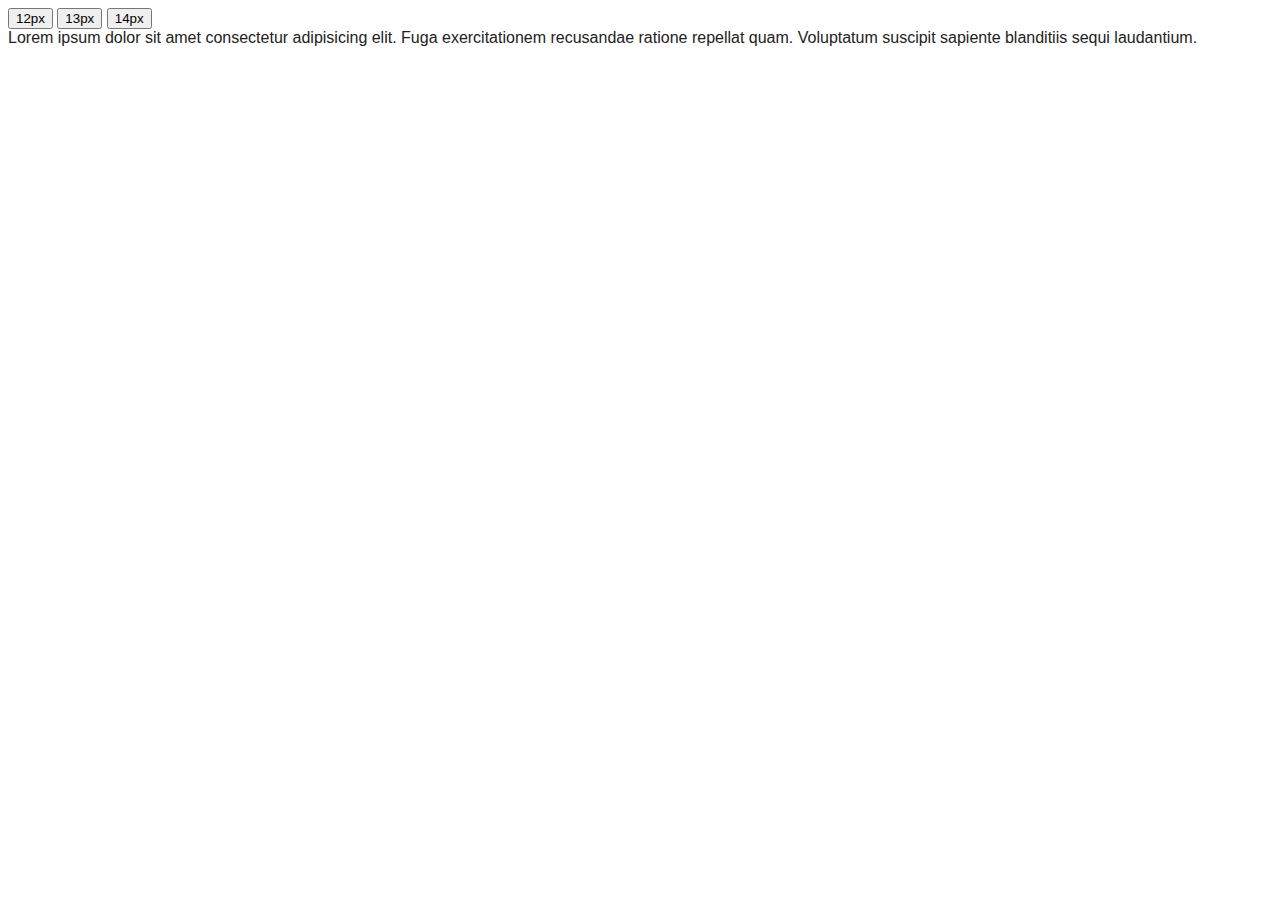
<file: clausuras/index.html>
<!DOCTYPE html>
<html lang="en">
<head>
    <meta charset="UTF-8">
    <link rel="stylesheet" href="style.css">
    <meta name="viewport" content="width=device-width, initial-scale=1.0">
    <title>Document</title>
</head>
<body>
    
    <button class="t12">12px</button>
    <button class="t13">13px</button>
    <button class="t14">14px</button>
    <div class="texto">
        Lorem ipsum dolor sit amet consectetur adipisicing elit. Fuga exercitationem recusandae ratione repellat quam. Voluptatum suscipit sapiente blanditiis sequi laudantium.
    </div>
    <script src="app.js"></script>
</body>
</html>
</file>
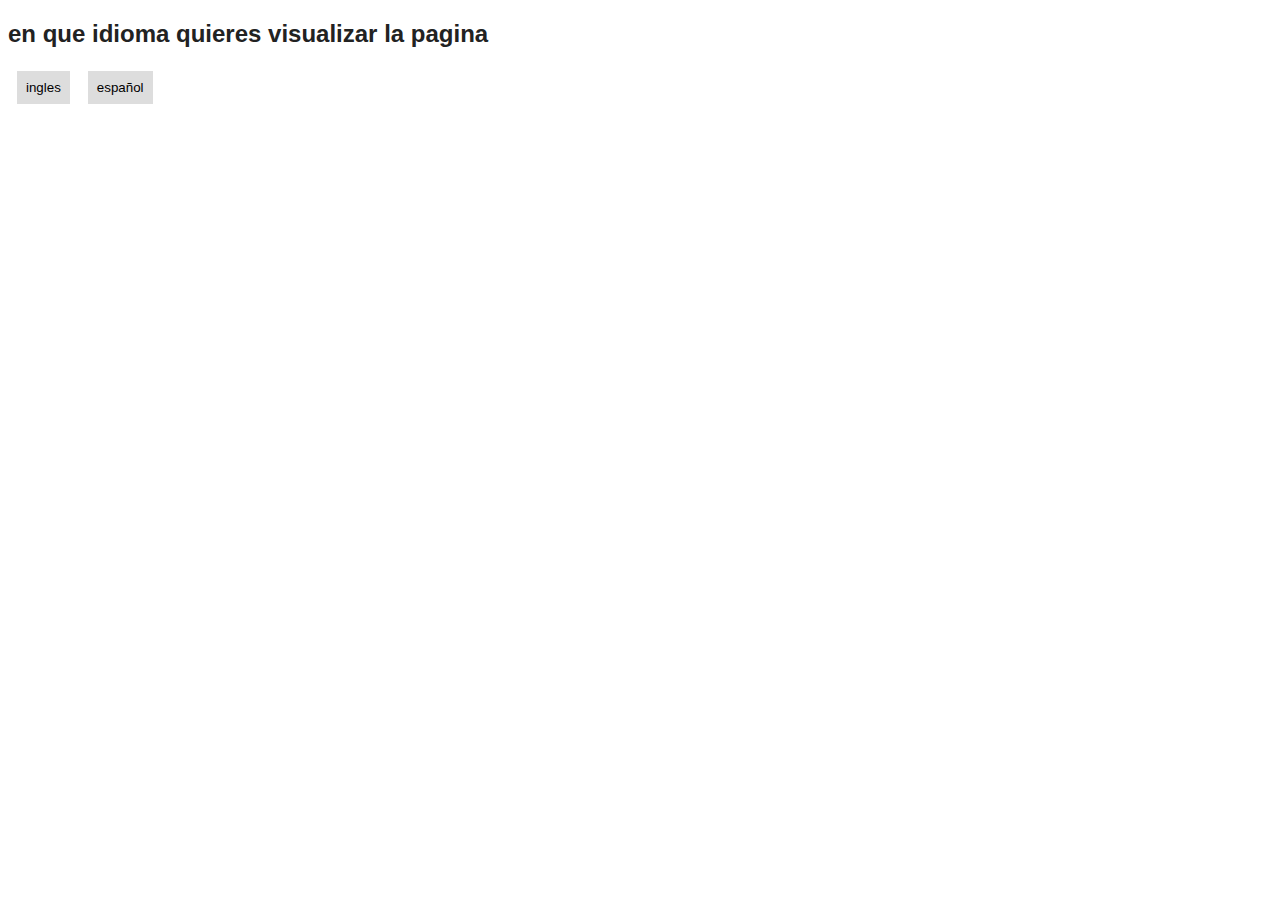
<file: Definir idioma con LocalStorage/index.html>
<!DOCTYPE html>
<html lang="en">
<head>
    <meta charset="UTF-8">
   <link rel="stylesheet" href="style.css">
    <meta name="viewport" content="width=device-width, initial-scale=1.0">
    <title>Document</title>
</head>
<body>
    <div class="modal-overlay">
        <h2>en que idioma quieres visualizar la pagina</h2>
        <button class="en">ingles</button><button class="es">español</button>
    </div>
    <script src="app.js"></script>
</body>
</html>
</file>
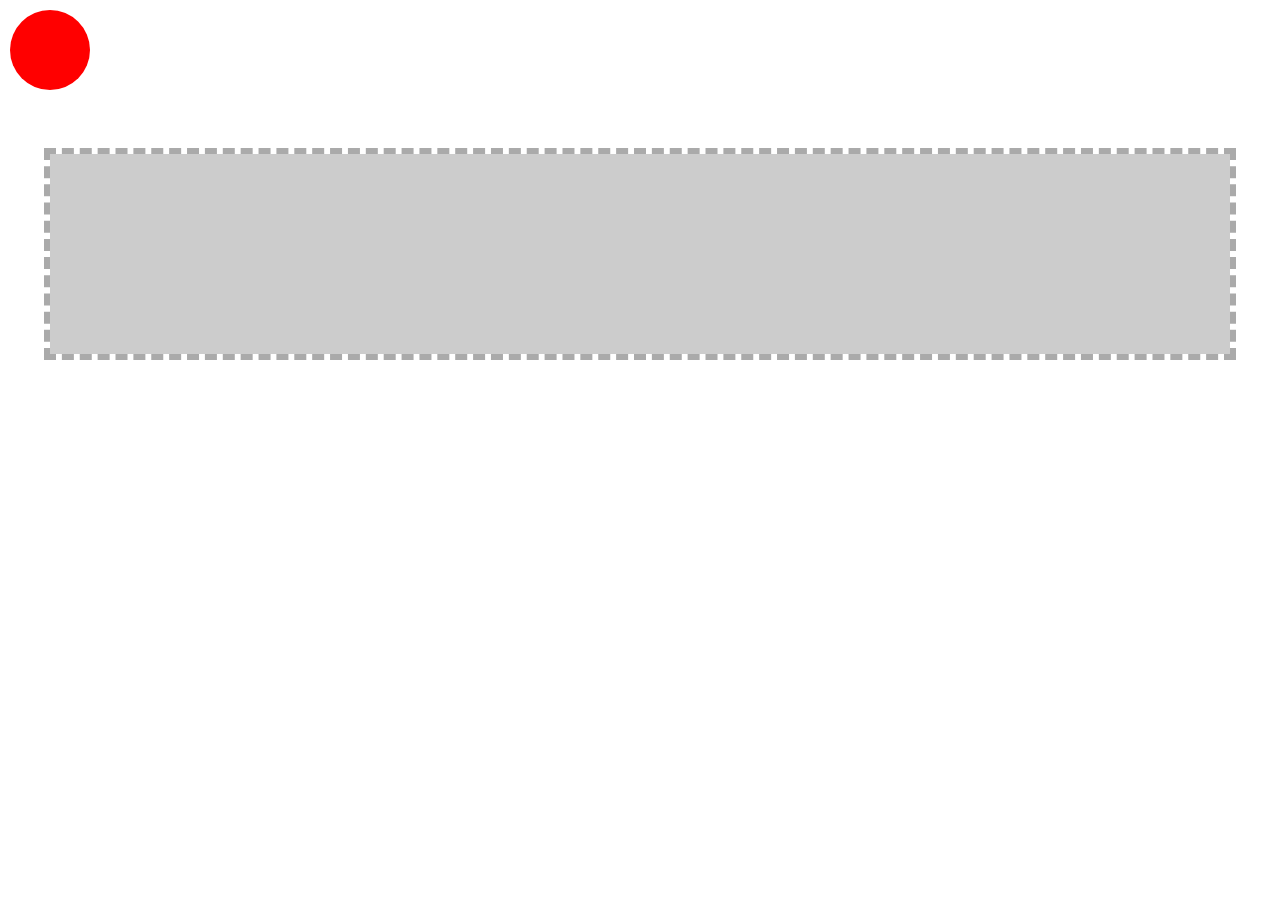
<file: Drag & Drop/index.html>
<!DOCTYPE html>
<html lang="en">
<head>
    <meta charset="UTF-8">
    <meta name="viewport" content="width=device-width, initial-scale=1.0">
    <link rel="stylesheet" href="style.css">
    <title>Document</title>
</head>
<body>
    <div class="circulo"></div>
    <div class="rectangulo"></div>
    <script src="app.js"></script>
</body>
</html>
</file>
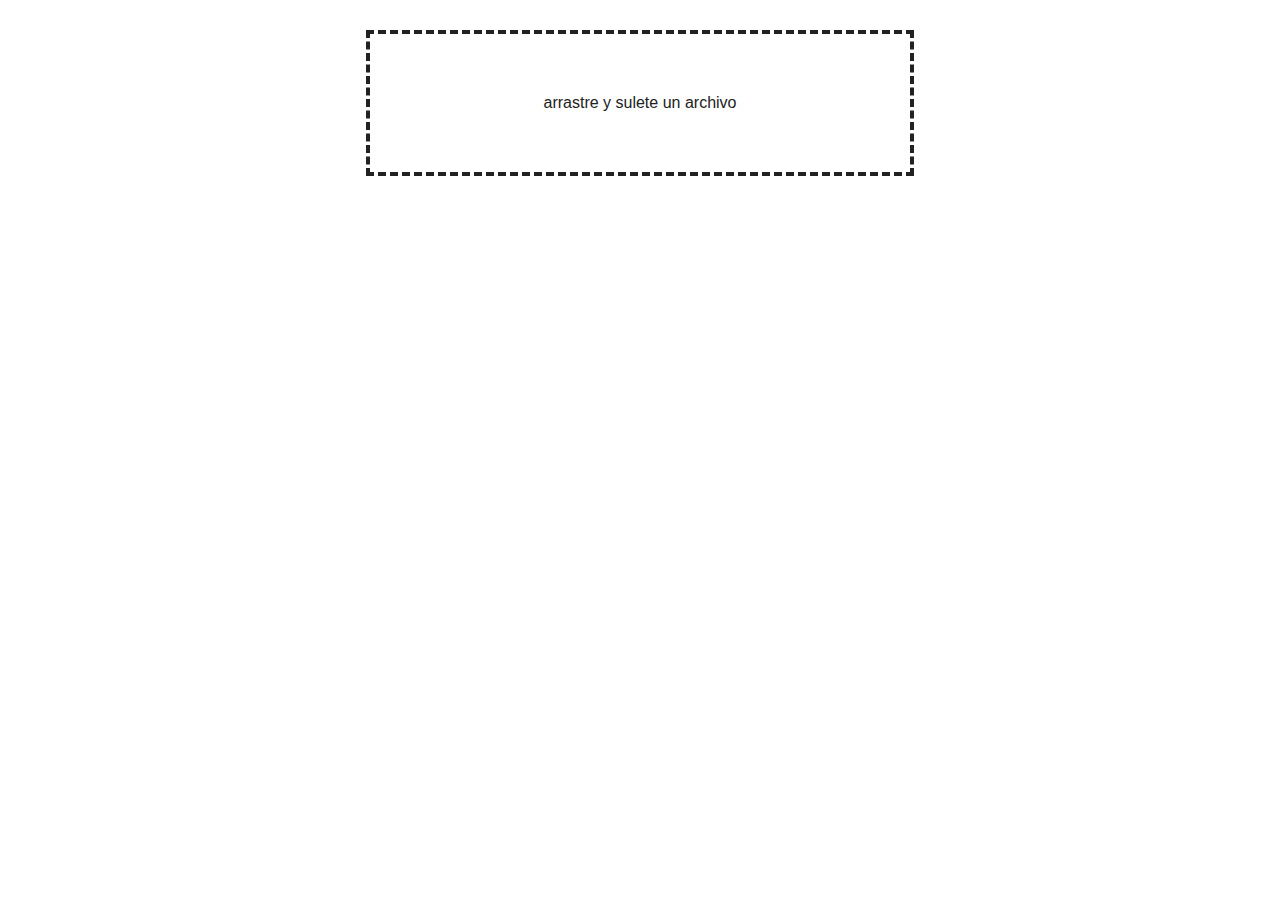
<file: FileReader + Drag & Drop/index.html>
<!DOCTYPE html>
<html lang="en">
<head>
    <meta charset="UTF-8">
    <link rel="stylesheet" href="style.css">
    <meta name="viewport" content="width=device-width, initial-scale=1.0">
    <title>Document</title>
</head>
<body>
    <div class="zona-arrastre">arrastre y sulete un archivo</div>
    <div class="resultado"></div>

    <script src="app.js"></script>
</body>
</html>
</file>
<file: clausuras/style.css>
body{
    color: #222;
    font-family: sans-serif;
}

.text{
    margin: 20px;
}
</file>
<file: Definir idioma con LocalStorage/style.css>
body{
    color: #222;
    font-family: sans-serif;
}

.modal.overlay{
    background: rgba(0, 0, 0,0.7);
    width: 100%;
    height: 100%;
    box-sizing: border-box;
    position: absolute;
    opacity: 0;
    animation: 1s forwards;
}

.modal {
    background: white;
    margin: 30px;
    padding: 20px;
}

button{
    padding: 9px;
    border: none;
    margin: 3px 9px;
    background: #ddd;
}

@keyframes aparecer {
    from{
        opacity: 0;
    }
    to {
        opacity: 1;
    }
}
@keyframes desaparecer {
        from {
            opacity: 1;
        }
        to{
            opacity: 0;
        }
}
</file>
<file: Drag & Drop/style.css>
body {
    color: #222;
    padding: 0;
    margin: 0;
}

.rectangulo {
    padding: 100px 200px;
    background: #ccc;
    margin: 50px;
    outline: 6px dashed #aaa;
}

.circulo {
    border-radius: 50px;
    padding: 40px;
    margin: 10px;
    background: #f00;
    display: inline-block;
}
</file>
<file: FileReader + Drag & Drop/style.css>
body{
    color: #222;
    margin: 0;
    padding: 0;
    font-family: sans-serif;
}

.zona-arrastre{
padding: 60px 20px;
border: 4px dashed #222;
max-width: 500px;
color: #222;
margin: auto;
margin-top: 30px;
text-align: center;
}
</file>
